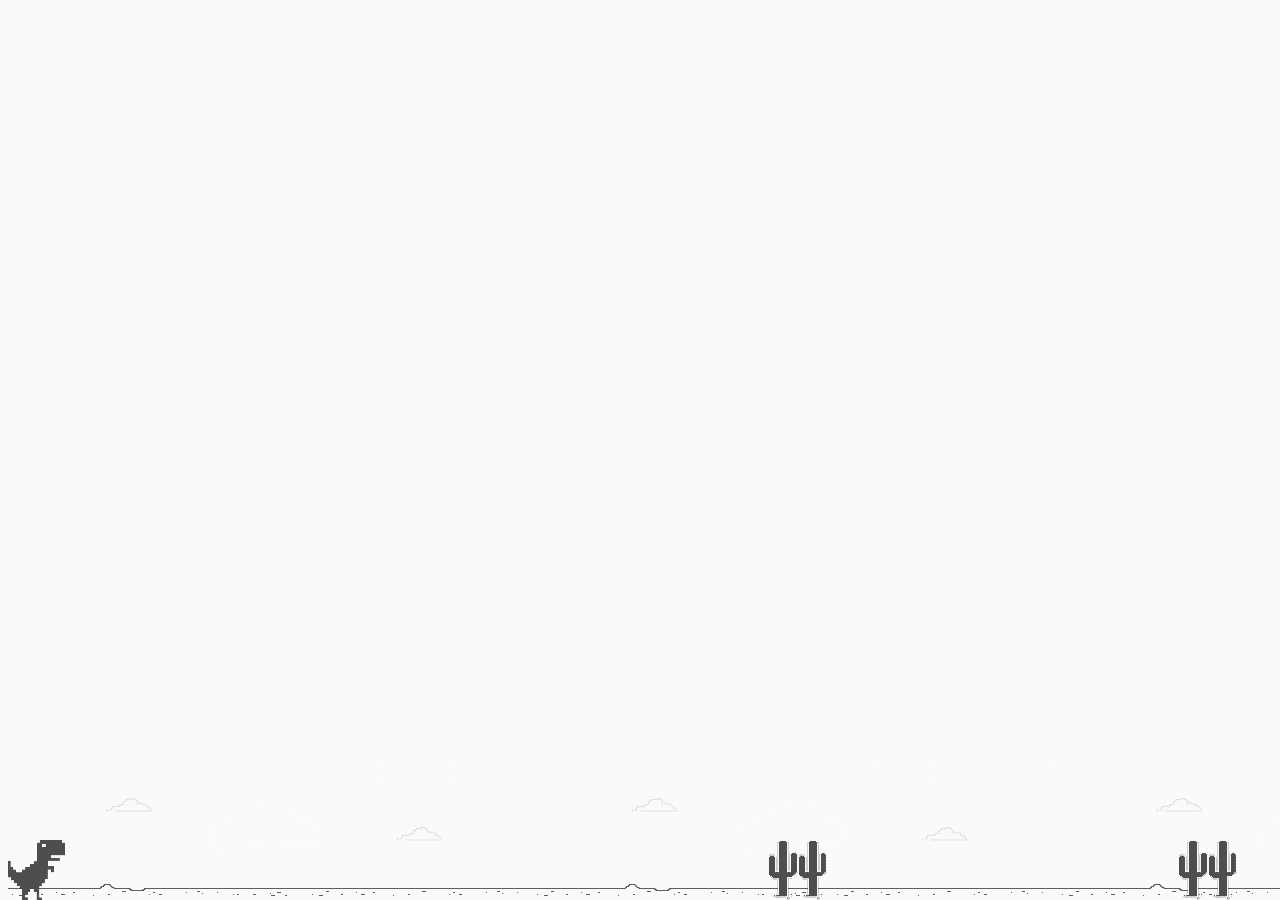
<file: index.html>
<!DOCTYPE html>
<html lang="pt-br">
    <head>
        <meta charset="UTF-8">
        <title>Dino game</title>
        <link rel="stylesheet" href="style.css">
        <script src="script.js" charset="UTF-8" defer></script>
    </head>
    <body>
        <div class="fundo">
            <div class="player">
            </div>
        </div>
    </body>
</html>
</file>
<file: style.css>
body{
    background: #fafafa;
}

.player{
    position: absolute;
    bottom: 0;
    width: 60px;
    height: 60px;
    background-image: url(dino.png);
}

.centro{
    margin: auto 45%;
}

.cactus{
    position: absolute;
    width: 60px;
    height: 60px;
    bottom: 0;
    background-image: url(cactus.png);
}

.fundo{
    position: absolute;
    bottom: 0px;
    background-repeat: repeat-x;
    animation: slideright 600s infinite linear;
    -webkit-animation: slideright 600s infinite linear;
    width: 100%;
    height: 200px;
    background-image: url('background.png');
}

.game-over{
    text-align: center;
    color: #666;
    margin: 50px 0;
    font-family: arial;
}

@keyframes slideright{
    from{
        background-position: 70000%;
    }
    to{
        background-position: 0%;
    }
}
</file>
